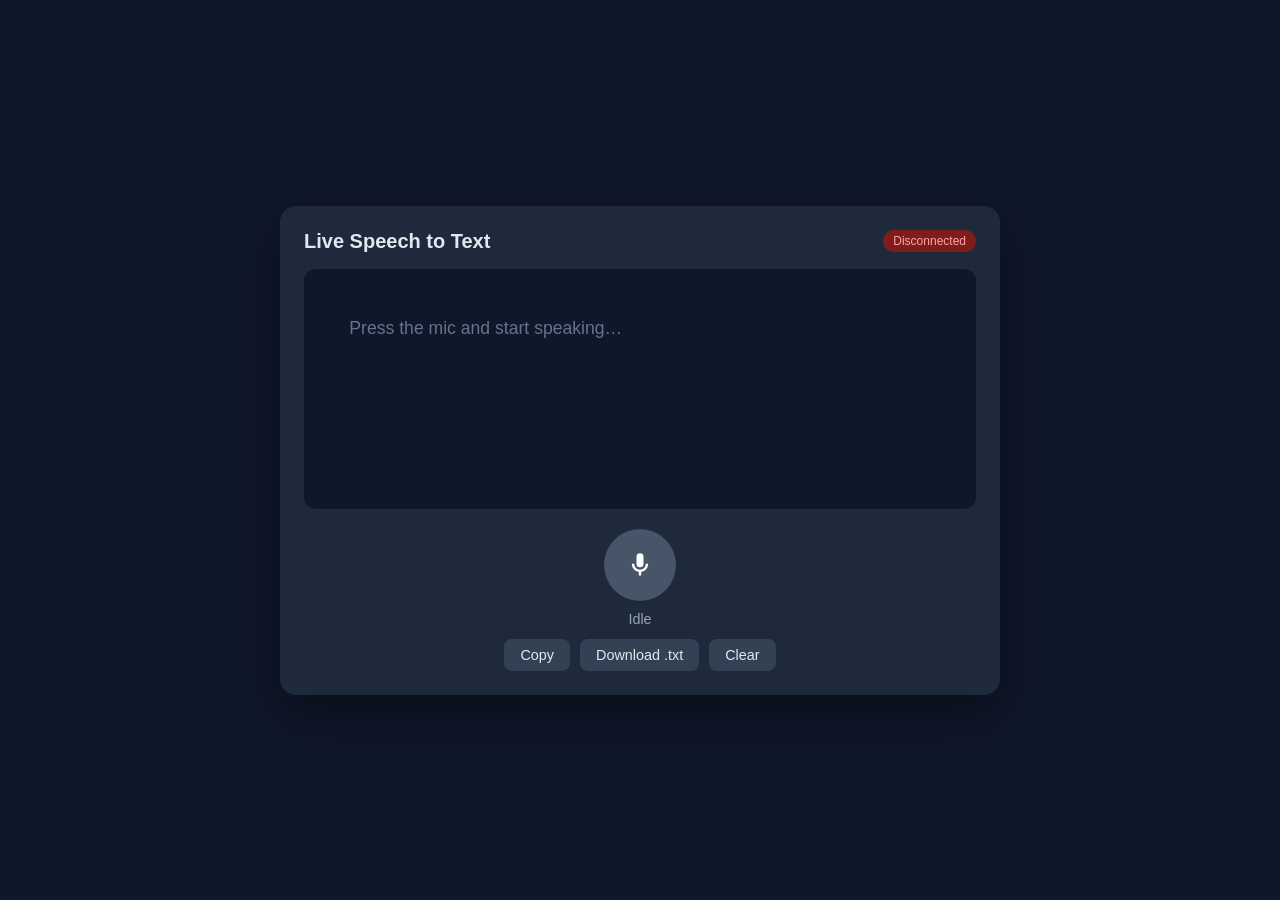
<file: live_stt/index.html>
<!DOCTYPE html>
<html lang="en">
<head>
  <meta charset="UTF-8" />
  <meta name="viewport" content="width=device-width, initial-scale=1.0" />
  <title>Live Speech to Text</title>
  <link rel="stylesheet" href="style.css" />
</head>
<body>
  <main class="card">
    <header>
      <h1>Live Speech to Text</h1>
      <span id="conn" class="badge off">Disconnected</span>
    </header>

    <div id="transcript" class="transcript">
      <span id="placeholder" class="placeholder">Press the mic and start speaking…</span>
      <span id="finalText"></span>
      <span id="partialText" class="partial"></span>
    </div>

    <div class="controls">
      <button id="micBtn" class="mic" title="Start / Stop">
        <svg viewBox="0 0 24 24" width="28" height="28" fill="currentColor">
          <path d="M12 14a3 3 0 0 0 3-3V5a3 3 0 0 0-6 0v6a3 3 0 0 0 3 3zm5-3a5 5 0 0 1-10 0H5a7 7 0 0 0 6 6.92V21h2v-3.08A7 7 0 0 0 19 11h-2z"/>
        </svg>
      </button>
      <p id="status" class="status">Idle</p>
    </div>

    <div class="actions">
      <button id="copyBtn">Copy</button>
      <button id="downloadBtn">Download .txt</button>
      <button id="clearBtn">Clear</button>
    </div>
  </main>

  <script src="script.js"></script>
</body>
</html>
</file>
<file: live_stt/style.css>
* { box-sizing: border-box; }

body {
  margin: 0;
  min-height: 100vh;
  display: flex;
  align-items: center;
  justify-content: center;
  background: #0f172a;
  color: #e2e8f0;
  font-family: -apple-system, BlinkMacSystemFont, "Segoe UI", Roboto, sans-serif;
}

.card {
  width: min(720px, 92vw);
  background: #1e293b;
  border-radius: 16px;
  padding: 24px;
  box-shadow: 0 20px 50px rgba(0, 0, 0, 0.4);
}

header {
  display: flex;
  align-items: center;
  justify-content: space-between;
  margin-bottom: 16px;
}

h1 { font-size: 1.25rem; margin: 0; }

.badge {
  font-size: 0.75rem;
  padding: 4px 10px;
  border-radius: 999px;
}
.badge.on  { background: #14532d; color: #86efac; }
.badge.off { background: #7f1d1d; color: #fca5a5; }

.transcript {
  min-height: 240px;
  max-height: 340px;
  overflow-y: auto;
  background: #0f172a;
  border-radius: 12px;
  padding: 16px;
  line-height: 1.7;
  font-size: 1.1rem;
  white-space: pre-wrap;
}

.placeholder { color: #64748b; }
.partial { color: #94a3b8; font-style: italic; }

.controls {
  display: flex;
  flex-direction: column;
  align-items: center;
  margin: 20px 0 12px;
}

.mic {
  width: 72px;
  height: 72px;
  border: none;
  border-radius: 50%;
  background: #3b82f6;
  color: white;
  cursor: pointer;
  display: flex;
  align-items: center;
  justify-content: center;
  transition: background 0.2s, transform 0.1s;
}
.mic:hover { transform: scale(1.05); }
.mic:disabled { background: #475569; cursor: not-allowed; transform: none; }
.mic.recording {
  background: #ef4444;
  animation: pulse 1.4s infinite;
}

@keyframes pulse {
  0%   { box-shadow: 0 0 0 0 rgba(239, 68, 68, 0.6); }
  70%  { box-shadow: 0 0 0 18px rgba(239, 68, 68, 0); }
  100% { box-shadow: 0 0 0 0 rgba(239, 68, 68, 0); }
}

.status { margin: 10px 0 0; color: #94a3b8; font-size: 0.9rem; }

.actions {
  display: flex;
  gap: 10px;
  justify-content: center;
}
.actions button {
  background: #334155;
  color: #e2e8f0;
  border: none;
  border-radius: 8px;
  padding: 8px 16px;
  cursor: pointer;
  font-size: 0.9rem;
}
.actions button:hover { background: #475569; }
</file>
